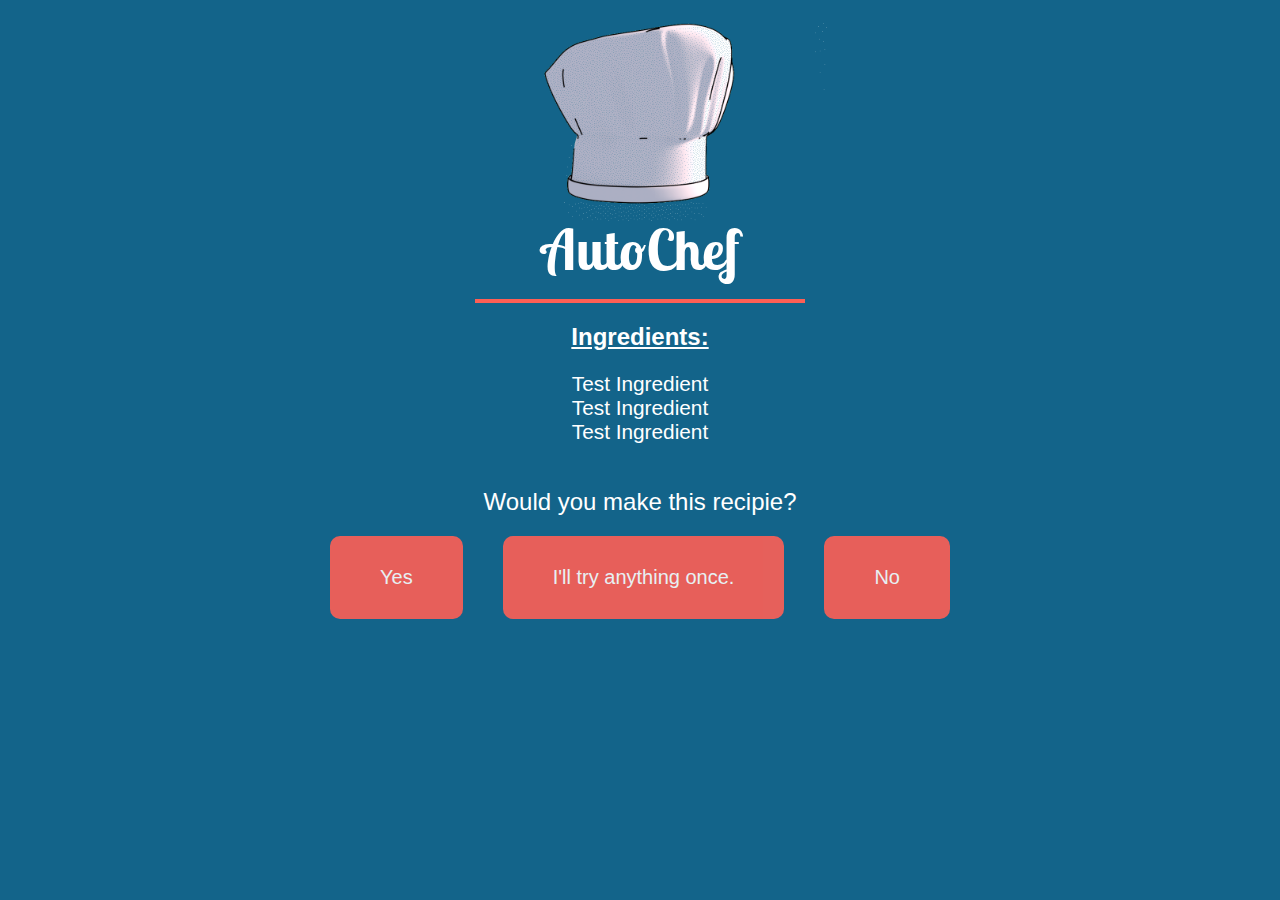
<file: website/index.html>
<!DOCTYPE html>

<html>

<head>
<meta charset="UTF-8">
<title>AutoChef</title>
<link rel="stylesheet" type="text/css" href="/website/styles.css">
<link href="https://fonts.googleapis.com/css?family=Lobster+Two" rel="stylesheet">
</head>

<body>
<div id="container">

<img src="/website/chefHat.gif" alt=" ">
<header>
    <h1 id="name">AutoChef</h1>
</header>
<main>
    <h2>Ingredients:</h2>
    <ul>
        <li>Test Ingredient</li>
        <li>Test Ingredient</li>
        <li>Test Ingredient</li>
    </ul>
    <p>Would you make this recipie?</p>
    <nav>
        <button id="yes">Yes</button>
        <button id="try">I'll try anything once.</button>
        <button id="no">No</button>
    </nav>
</main>

</div>
</body>

</html>
</file>
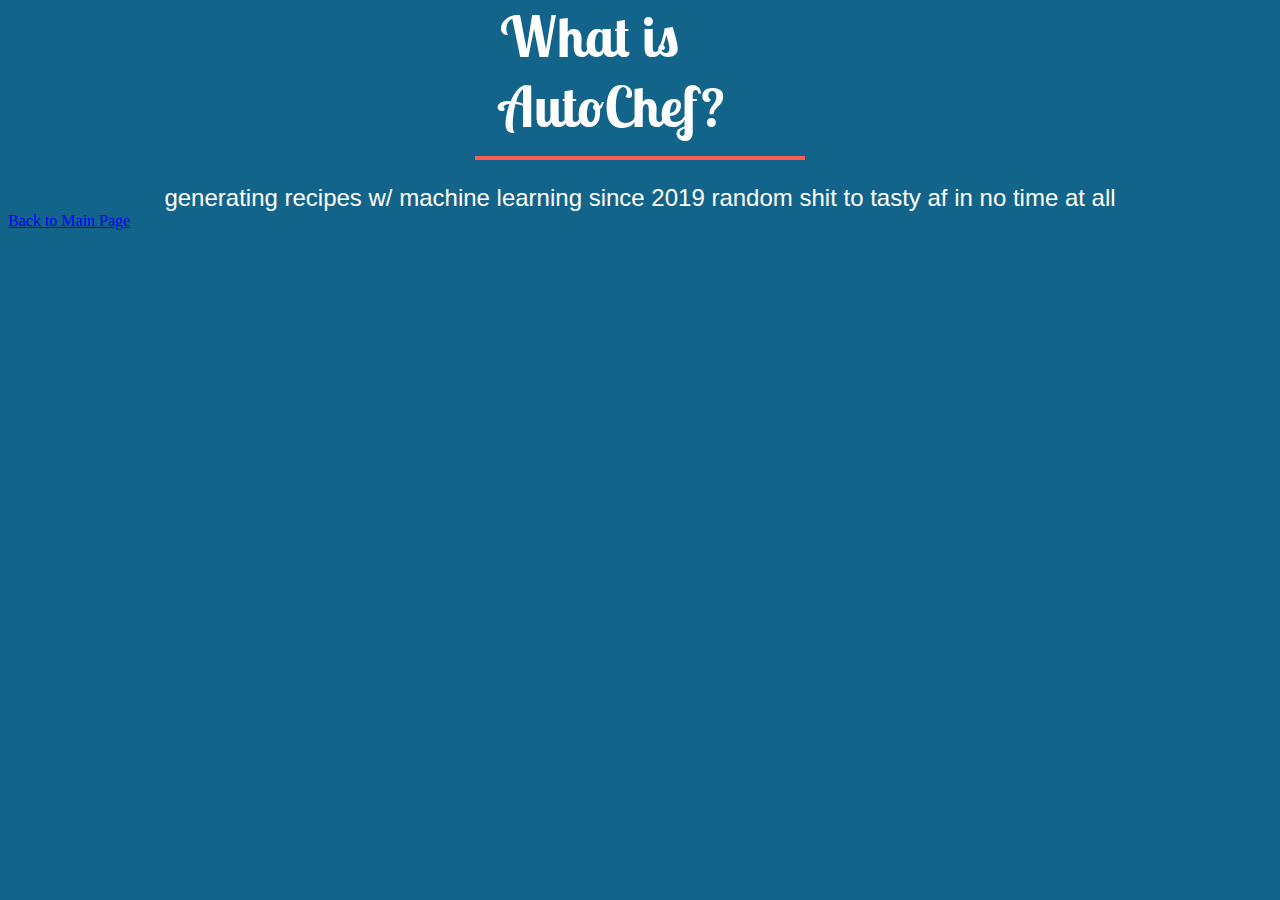
<file: website/about.html>
<!DOCTYPE html>

<html>

<head>
<meta charset="UTF-8">
<title>About AutoChef</title>
<link rel="stylesheet" type="text/css" href="/website/styles.css">
<link href="https://fonts.googleapis.com/css?family=Lobster+Two" rel="stylesheet">
</head>
<body>

<header>
    <h1 id="about">What is AutoChef?</h1>
</header>

<main>
    <p>
        generating recipes w/ machine learning since 2019

        random shit to tasty af in no time at all   
    </p>
</main>

<footer>
    <a href="index.html">Back to Main Page</a>
</footer>
</body>

</html>
</file>
<file: website/styles.css>
@charset "UTF-8";
html {
    background-color: rgb(19, 100, 138)
}
h1 {
    width: 5em;
    margin: auto;
    margin-top: -0.40em;
}
header h1, main ul li, main p, main nav, main h2 {
    display: flex;
    align-items: center;
    justify-content: center;
}

img {
    display: block;
    align-content: center;
    margin: auto;
    width: 30%;
}
main ul {
    padding: 0;
    padding-bottom: 20px;
    color: #FFFFFF;
    font-size: 1.3em;
    list-style: disc;
}

h1 {
    font-family: Lobster Two ,Arial, Helvetica, sans-serif;
}

main {
    font-family: Arial, Helvetica, sans-serif;
}
h1 {
    font-size: 3.5em;
    color: #FFFFFF;
    border-bottom: 4px solid #FE5F55;
    padding: 15px;
    padding-left: 25px;
    padding-right: 25px;
}

h2 {
    text-decoration: underline;
    color: #FFFFFF
}

p {
    color: #FFFFFF;
    font-size: 1.5em;
    margin-bottom: 0;
}

button {
    margin: 1em;
    padding: 50px;
    padding-bottom: 30px;
    padding-top: 30px;
    font-size: 20px;
    border: 0;
    border-radius: 10px;
    background-color: #FE5F55; 
    color: #FFFFFF;
    transition: 0.3s;
    opacity: 0.9;
}

button:hover {
    box-shadow: 0 12px 16px 0 rgba(0,0,0,0.24), 0 17px 50px 0 rgba(0,0,0,0.19);
    opacity: 1;
    cursor: pointer;
}

#yes:hover {
    background-color: rgb(63, 136, 63);
}
#try:hover {
    background-color: rgb(231, 194, 28);
}
#no:hover {
    background-color: rgb(228, 35, 35);
}
button:active {
    transform: translateY(6px);
    box-shadow: 0 6px 6px 0 rgba(0,0,0,0.24), 0 17px 50px 0 rgba(0,0,0,0.19);
}

button:focus {
    outline: 0;
}

@media screen and (max-width: 675px) {

main nav {
    display: flexbox;
    flex-direction: column;
}
button {
    margin-top: 10px;
    margin-bottom: 10px;
}

}
</file>
